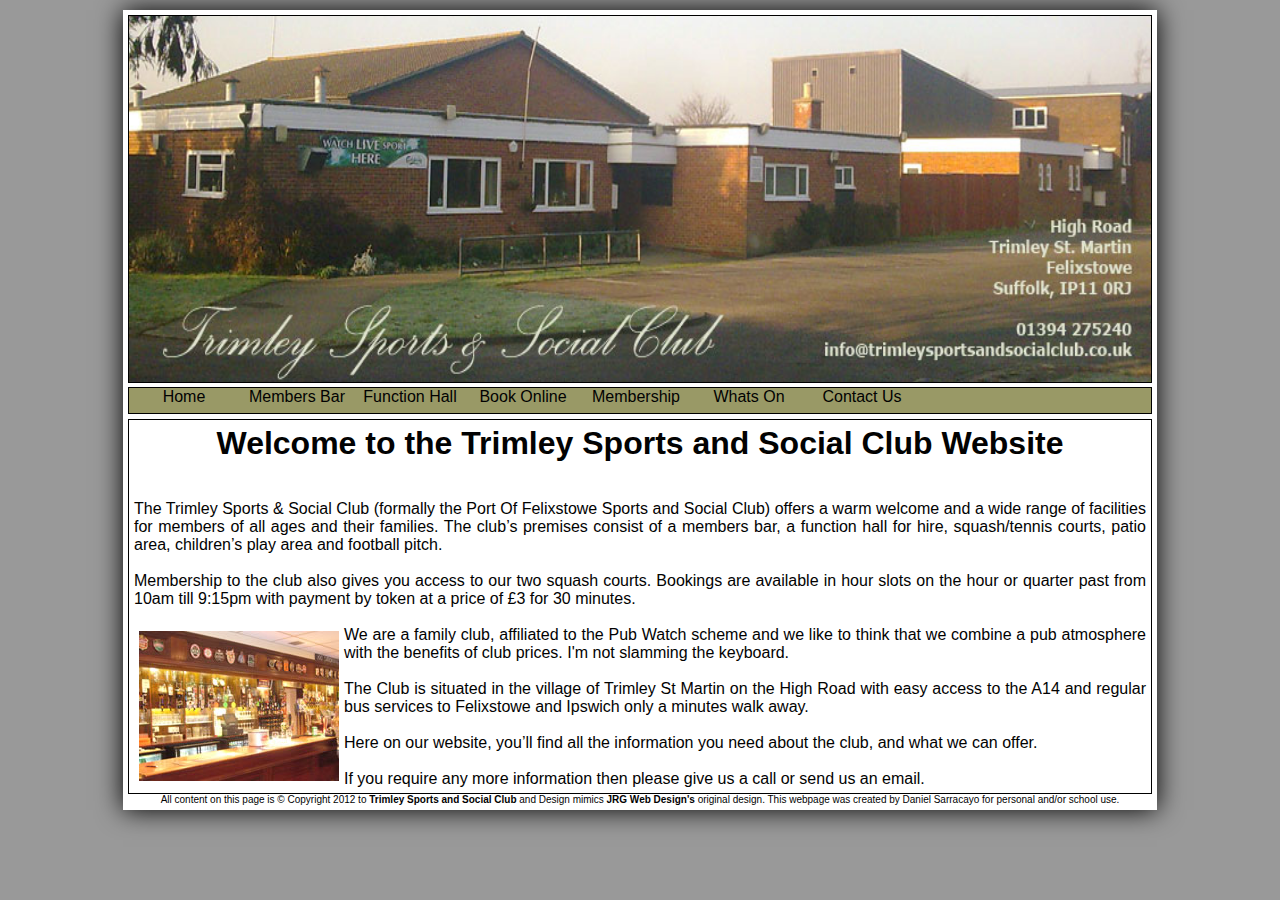
<file: index.html>
<!DOCTYPE html>
<html>
<head>
	<meta charset="UTF-8" />
  <link rel="stylesheet" type="text/css" href="server/css/global.css" />
  <link rel="stylesheet" type="text/css" href="server/css/nav.css" />
  <title>TS&#38;SC | Home</title>
</head>
<body>
	<div id="innerPage">
		<div id="logoHolder">
		  <img id="logoBanner" src="server/images/mainBanner.jpg" alt="Main Banner Image"></img>
		</div>
		<div id="navBarOne">
		  <div id="navBarOneWrapper">
			<ul class="nav">
			  <li class="nav">
				<a class="nav" href="#">Home</a>
			  </li>
			  <li class="nav">
				<a class="nav" href="membersbar/">Members Bar</a>
			  </li>
			  <li class="nav">
				<a class="nav" href="functions/">Function Hall</a>
			  </li>
			  <li class="nav">
				<a class="nav" href="booking/">Book Online</a>
			  </li>
			  <li class="nav">
				<a class="nav" href="membership/">Membership</a>
			  </li>
			  <li class="nav">
				<a class="nav" href="whatson/">Whats On</a>
			  </li>
			  <li class="nav">
				<a class="nav" href="contact/">Contact Us</a>
			  </li>
			</ul>
		  </div>
		</div>
		<div id="contentContainer1" class="contentContainer">
		  <h1 id="contentTitle" class="contentTitle">Welcome to the Trimley Sports and Social Club Website</h1>
		  <br />
		  <p id="contentText" class="contentText">
			The Trimley Sports &#38; Social Club (formally the Port Of Felixstowe Sports and Social Club) offers a warm welcome and a wide range of facilities for members of all ages and their families. The club’s premises consist of a members bar, a function hall for hire, squash/tennis courts, patio area, children’s play area and football pitch.
			<br /><br />
			Membership to the club also gives you access to our two squash courts. Bookings are available in hour slots on the hour or quarter past from 10am till 9:15pm with payment by token at a price of £3 for 30 minutes.
			<br /><br />
			<img id="barImage" src="server/images/barImage.jpg" alt="Main Bar"></img>We are a family club, affiliated to the Pub Watch scheme and we like to think that we combine a pub atmosphere with the benefits of club prices. I'm not slamming the keyboard.
			<br /><br />
			The Club is situated in the village of Trimley St Martin on the High Road with easy access to the A14 and regular bus services to Felixstowe and Ipswich only a minutes walk away.
			<br /><br />
			Here on our website, you’ll find all the information you need about the club, and what we can offer.
			<br /><br />
			If you require any more information then please give us a call or send us an email.
		  </p>
		</div>
		<div id="footerBar">
		  <p id="tinyText" class="tinyText">
			All content on this page is &#169; Copyright 2012 to <a class="cont" href="http://www.trimleysportsandsocialclub.co.uk/">Trimley Sports and Social Club</a> and Design mimics <a class="cont" href="http://www.jrgwebdesign.co.uk/">JRG Web Design's</a> original design. This webpage was created by Daniel Sarracayo for personal and/or school use.
		  </p>
		</div>
	</div>
</body>
</html>
</file>
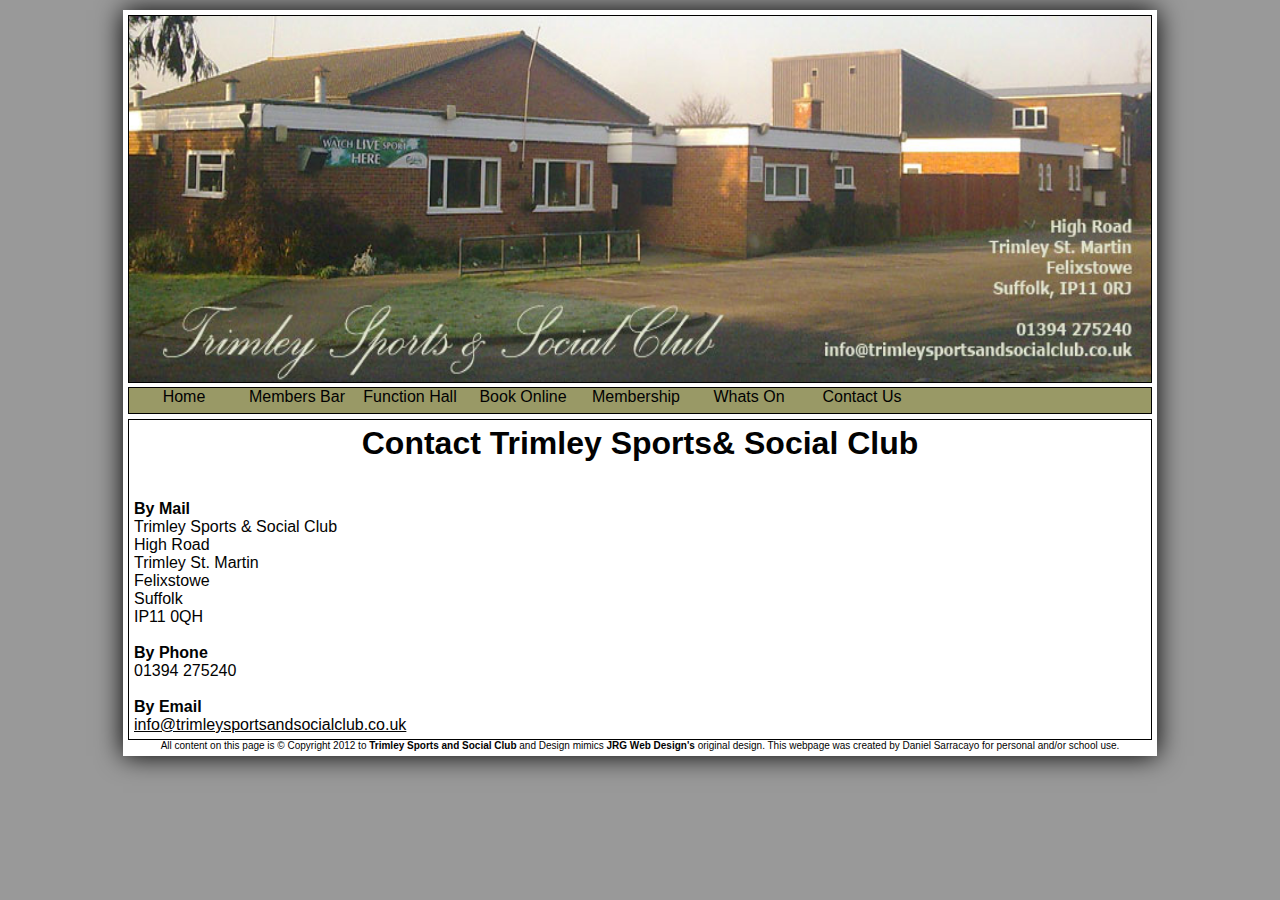
<file: contact/index.html>
<!DOCTYPE html>
<html>
<head>
	<meta charset="UTF-8" />
  <link rel="stylesheet" type="text/css" href="../server/css/global.css" />
  <link rel="stylesheet" type="text/css" href="../server/css/nav.css" />
  <title>TS&#38;SC | Contact Us</title>
</head>
<body>
	<div id="innerPage">
    <div id="logoHolder">
      <img id="logoBanner" src="../server/images/mainBanner.jpg" alt="Main Banner Image"></img>
    </div>
    <div id="navBarOne">
      <div id="navBarOneWrapper">
        <ul class="nav">
          <li class="nav">
            <a class="nav" href="../">Home</a>
          </li>
          <li class="nav">
            <a class="nav" href="../membersbar/">Members Bar</a>
          </li>
          <li class="nav">
            <a class="nav" href="../functions/">Function Hall</a>
          </li>
          <li class="nav">
            <a class="nav" href="../booking/">Book Online</a>
          </li>
          <li class="nav">
            <a class="nav" href="../membership/">Membership</a>
          </li>
          <li class="nav">
            <a class="nav" href="../whatson/">Whats On</a>
          </li>
          <li class="nav">
            <a class="nav" href="#">Contact Us</a>
          </li>
        </ul>
      </div>
    </div>
    <div id="contentContainer1" class="contentContainer">
      <h1 id="contentTitle" class="contentTitle">Contact Trimley Sports&#38; Social Club</h1>
      <br />
      <p id="contentText" class="contentText">
        <b>By Mail</b><br />
        Trimley Sports &#38; Social Club<br />
        High Road<br />
        Trimley St. Martin<br />
        Felixstowe<br />
        Suffolk<br />
        IP11 0QH<br />
        <br />
        <b>By Phone</b><br />
        01394 275240<br />
        <br />
        <b>By Email</b><br />
        <a href="mailto:info@trimleysportsandsocialclub.co.uk">info@trimleysportsandsocialclub.co.uk</a><br />
      </p>
    </div>
    <div id="footerBar">
      <p id="tinyText" class="tinyText">
        All content on this page is &#169; Copyright 2012 to <a class="cont" href="http://www.trimleysportsandsocialclub.co.uk/">Trimley Sports and Social Club</a> and Design mimics <a class="cont" href="http://www.jrgwebdesign.co.uk/">JRG Web Design's</a> original design. This webpage was created by Daniel Sarracayo for personal and/or school use.
      </p>
    </div>
	</div>
</body>
</html>
</file>
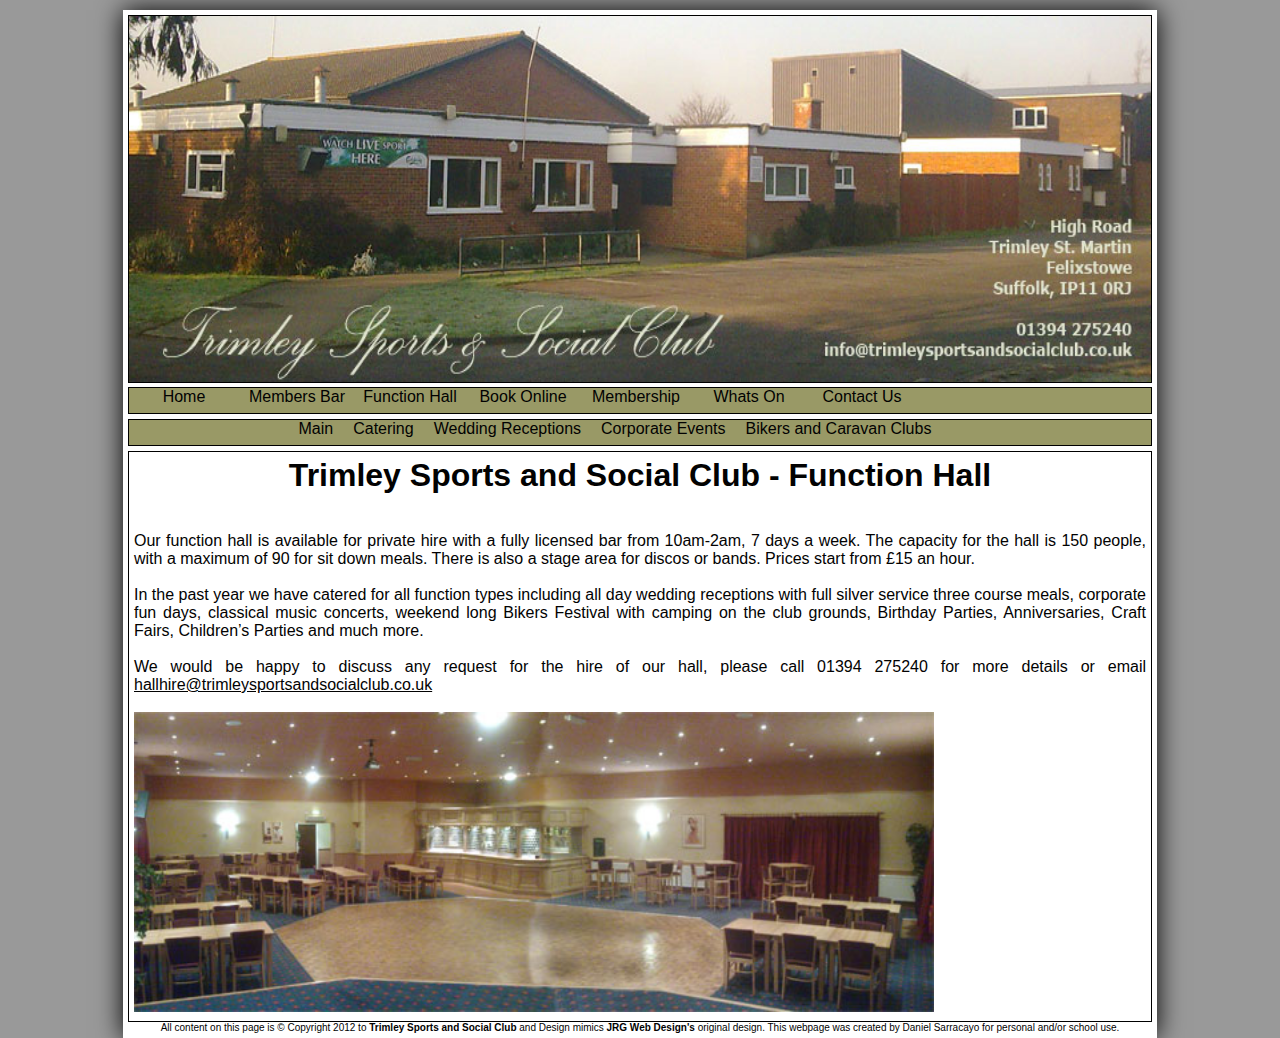
<file: functions/index.html>
﻿<!DOCTYPE html>
<html>
<head>
	<meta charset="UTF-8" />
  <link rel="stylesheet" type="text/css" href="../server/css/global.css" />
  <link rel="stylesheet" type="text/css" href="../server/css/nav.css" />
  <title>TS&#38;SC | Function Hall</title>
</head>
<body>
	<div id="innerPage">
    <div id="logoHolder">
      <img id="logoBanner" src="../server/images/mainBanner.jpg" alt="Main Banner Image"></img>
    </div>
    <div id="navBarOne">
      <div id="navBarOneWrapper">
        <ul class="nav">
          <li class="nav">
            <a class="nav" href="../">Home</a>
          </li>
          <li class="nav">
            <a class="nav" href="../membersbar/">Members Bar</a>
          </li>
          <li class="nav">
            <a class="nav" href="index.html">Function Hall</a>
          </li>
          <li class="nav">
            <a class="nav" href="../booking/">Book Online</a>
          </li>
          <li class="nav">
            <a class="nav" href="../membership/">Membership</a>
          </li>
          <li class="nav">
            <a class="nav" href="../whatson/">Whats On</a>
          </li>
          <li class="nav">
            <a class="nav" href="../contact/">Contact Us</a>
          </li>
        </ul>
      </div>
    </div>
    <div id="navBarTwo">
      <div id="navBarTwoWrapper">
        <ul class="navTwo">
          <li class="navTwo">
            <a class="navTwo" href="index.html">Main</a>
          </li>
          <li class="navTwo">
            <a class="navTwo" href="catering.html">Catering</a>
          </li>
          <li class="navTwo">
            <a class="navTwo" href="wedding.html">Wedding Receptions</a>
          </li>
          <li class="navTwo">
            <a class="navTwo" href="corporate.html">Corporate Events</a>
          </li>
          <li class="navTwo">
            <a class="navTwo" href="clubs.html">Bikers and Caravan Clubs</a>
          </li>
        </ul>
      </div>
    </div>
    <div id="contentContainer1" class="contentContainer">
      <h1 id="contentTitle" class="contentTitle">Trimley Sports and Social Club - Function Hall</h1>
      <br />
      <p id="contentText" class="contentText">
        Our function hall is available for private hire with a fully licensed bar from 10am-2am, 7 days a week. The capacity for the hall is 150 people, with a maximum of 90 for sit down meals. There is also a stage area for discos or bands. Prices start from £15 an hour.<br />
        <br />
        In the past year we have catered for all function types including all day wedding receptions with full silver service three course meals, corporate fun days, classical music concerts, weekend long Bikers Festival with camping on the club grounds, Birthday Parties, Anniversaries, Craft Fairs, Children’s Parties and much more.<br />
        <br />
        We would be happy to discuss any request for the hire of our hall, please call 01394 275240 for more details or email <a href="mailto:hallhire@trimleysportsandsocialclub.co.uk">hallhire@trimleysportsandsocialclub.co.uk</a><br /><br />
        <img id="panoFuncHall" src="../server/images/functionHallPanoramma.jpg" alt="Function Hall Panorama"></img>
      </p>
    </div>
    <div id="footerBar">
      <p id="tinyText" class="tinyText">
        All content on this page is &#169; Copyright 2012 to <a class="cont" href="http://www.trimleysportsandsocialclub.co.uk/">Trimley Sports and Social Club</a> and Design mimics <a class="cont" href="http://www.jrgwebdesign.co.uk/">JRG Web Design's</a> original design. This webpage was created by Daniel Sarracayo for personal and/or school use.
      </p>
    </div>
	</div>
</body>
</html>
</file>
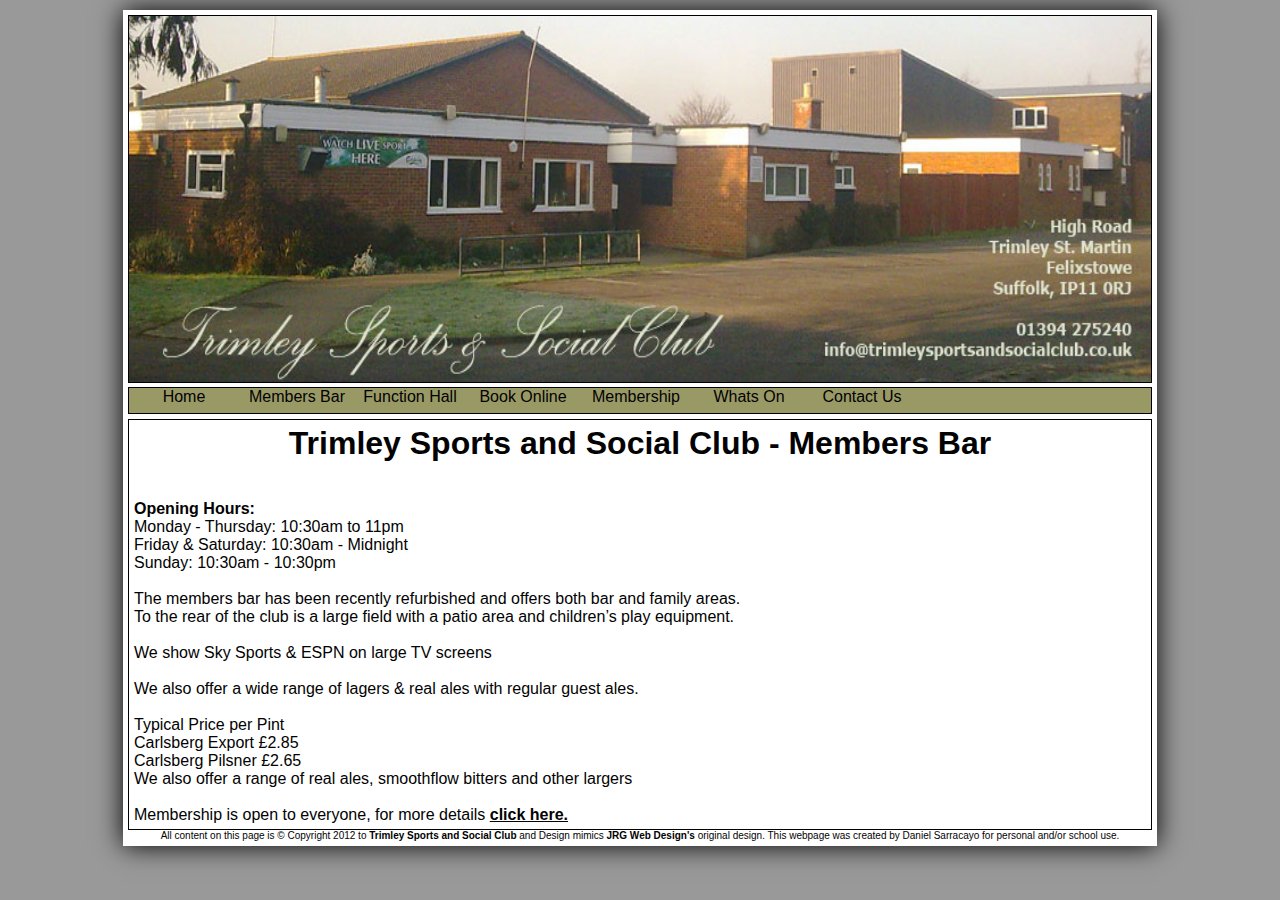
<file: membersbar/index.html>
﻿<!DOCTYPE html>
<html>
<head>
	<meta charset="UTF-8" />
  <link rel="stylesheet" type="text/css" href="../server/css/global.css" />
  <link rel="stylesheet" type="text/css" href="../server/css/nav.css" />
  <title>TS&#38;SC | Member's Bar</title>
</head>
<body>
	<div id="innerPage">
    <div id="logoHolder">
      <img id="logoBanner" src="../server/images/mainBanner.jpg" alt="Main Banner Image"></img>
    </div>
    <div id="navBarOne">
      <div id="navBarOneWrapper">
        <ul class="nav">
          <li class="nav">
            <a class="nav" href="../">Home</a>
          </li>
          <li class="nav">
            <a class="nav" href="#">Members Bar</a>
          </li>
          <li class="nav">
            <a class="nav" href="../functions/">Function Hall</a>
          </li>
          <li class="nav">
            <a class="nav" href="../booking/">Book Online</a>
          </li>
          <li class="nav">
            <a class="nav" href="../membership/">Membership</a>
          </li>
          <li class="nav">
            <a class="nav" href="../whatson/">Whats On</a>
          </li>
          <li class="nav">
            <a class="nav" href="../contact/">Contact Us</a>
          </li>
        </ul>
      </div>
    </div>
    <div id="contentContainer1" class="contentContainer">
     <h1 id="contentTitle" class="contentTitle">Trimley Sports and Social Club - Members Bar</h1>
     <br />
      <p id="contentText" class="contentText">
        <b>Opening Hours:</b><br />
        Monday - Thursday: 10:30am to 11pm<br />
        Friday &#38; Saturday: 10:30am - Midnight<br />
        Sunday: 10:30am - 10:30pm<br />
        <br />
        The members bar has been recently refurbished and offers both bar and family areas.<br />
        To the rear of the club is a large field with a patio area and children’s play equipment.<br />
        <br />
        We show Sky Sports &#38; ESPN on large TV screens<br />
        <br />
        We also offer a wide range of lagers &#38; real ales with regular guest ales.<br />
        <br />
        Typical Price per Pint<br />
        Carlsberg Export £2.85<br />
        Carlsberg Pilsner £2.65<br />
        We also offer a range of real ales, smoothflow bitters and other largers<br />
        <br />
        Membership is open to everyone, for more details <a href="membership.htm"><b>click here.</b></a>
      </p>
    </div>
    <div id="footerBar">
      <p id="tinyText" class="tinyText">
        All content on this page is &#169; Copyright 2012 to <a class="cont" href="http://www.trimleysportsandsocialclub.co.uk/">Trimley Sports and Social Club</a> and Design mimics <a class="cont" href="http://www.jrgwebdesign.co.uk/">JRG Web Design's</a> original design. This webpage was created by Daniel Sarracayo for personal and/or school use.
      </p>
    </div>
	</div>
</body>
</html>
</file>
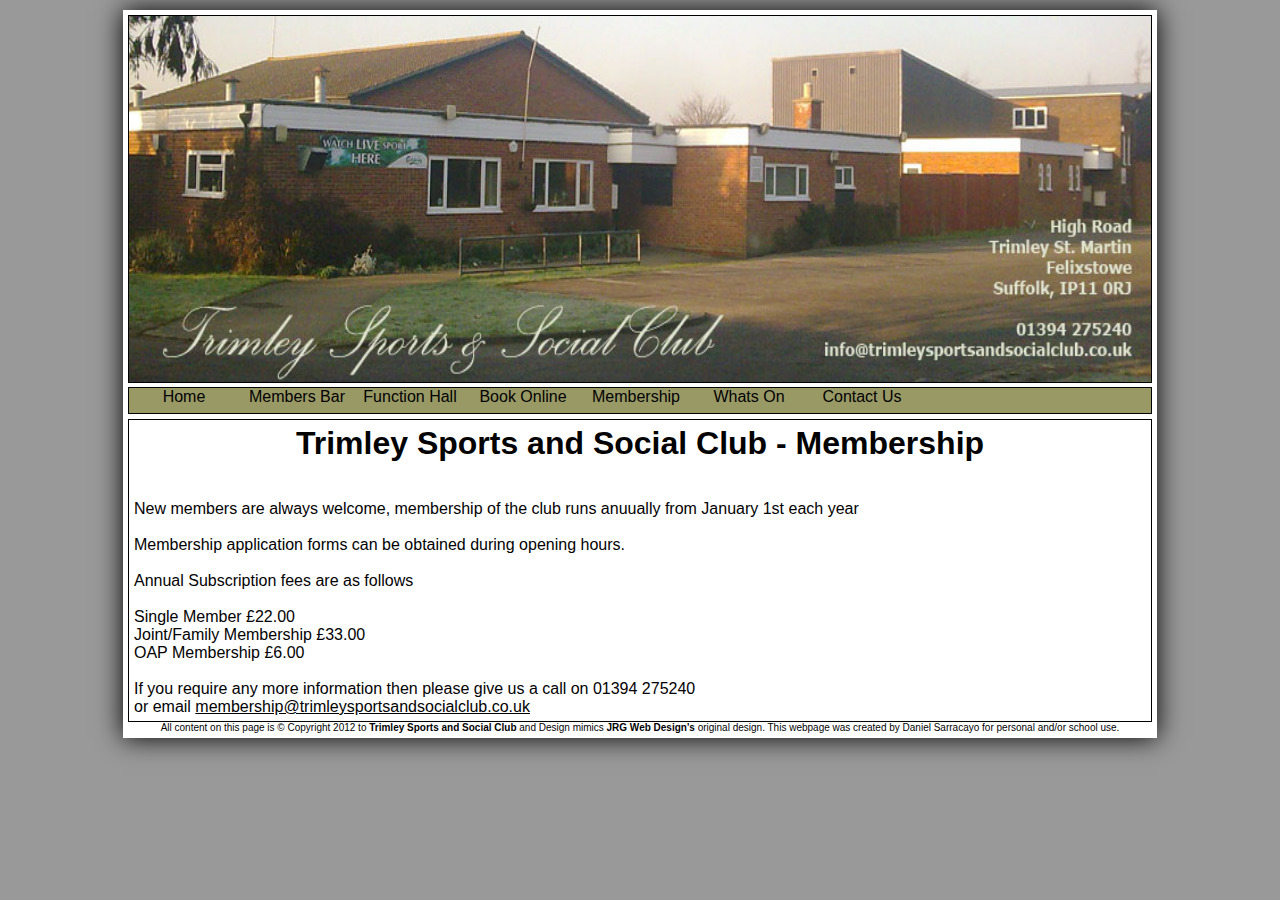
<file: membership/index.html>
<!DOCTYPE html>
<html>
<head>
	<meta charset="UTF-8" />
  <link rel="stylesheet" type="text/css" href="../server/css/global.css" />
  <link rel="stylesheet" type="text/css" href="../server/css/nav.css" />
  <title>TS&#38;SC | Membership</title>
</head>
<body>
	<div id="innerPage">
    <div id="logoHolder">
      <img id="logoBanner" src="../server/images/mainBanner.jpg" alt="Main Banner Image"></img>
    </div>
    <div id="navBarOne">
      <div id="navBarOneWrapper">
        <ul class="nav">
          <li class="nav">
            <a class="nav" href="../">Home</a>
          </li>
          <li class="nav">
            <a class="nav" href="../membersbar/">Members Bar</a>
          </li>
          <li class="nav">
            <a class="nav" href="../functions/">Function Hall</a>
          </li>
          <li class="nav">
            <a class="nav" href="../booking/">Book Online</a>
          </li>
          <li class="nav">
            <a class="nav" href="#">Membership</a>
          </li>
          <li class="nav">
            <a class="nav" href="../whatson/">Whats On</a>
          </li>
          <li class="nav">
            <a class="nav" href="../contact/">Contact Us</a>
          </li>
        </ul>
      </div>
    </div>
    <div id="contentContainer1" class="contentContainer">
      <h1 id="contentTitle" class="contentTitle">Trimley Sports and Social Club - Membership</h1>
      <br />
      <p id="contentText" class="contentText">
        New members are always welcome, membership of the club runs anuually from January 1st each year<br />
        <br />
        Membership application forms can be obtained during opening hours.<br />
        <br />
        Annual Subscription fees are as follows<br />
        <br />
        Single Member £22.00<br />
        Joint/Family Membership £33.00<br />
        OAP Membership £6.00<br />
        <br />
        If you require any more information then please give us a call on 01394 275240<br />
        or email <a href="mailto:membership@trimleysportsandsocialclub.co.uk ">membership@trimleysportsandsocialclub.co.uk</a>
      </p>
    </div>
    <div id="footerBar">
      <p id="tinyText" class="tinyText">
        All content on this page is &#169; Copyright 2012 to <a class="cont" href="http://www.trimleysportsandsocialclub.co.uk/">Trimley Sports and Social Club</a> and Design mimics <a class="cont" href="http://www.jrgwebdesign.co.uk/">JRG Web Design's</a> original design. This webpage was created by Daniel Sarracayo for personal and/or school use.
      </p>
    </div>
	</div>
</body>
</html>
</file>
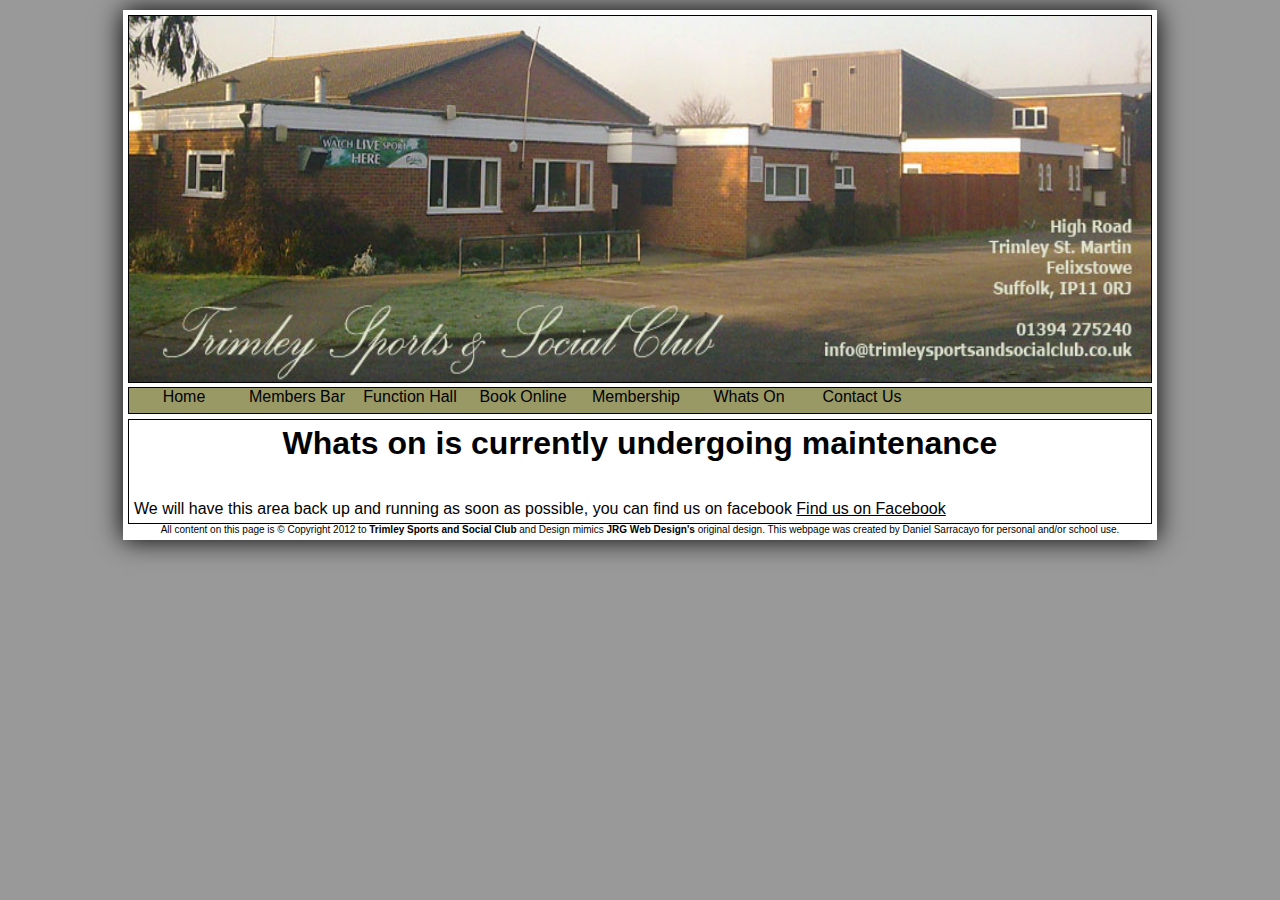
<file: whatson/index.html>
<!DOCTYPE html>
<html>
<head>
	<meta charset="UTF-8" />
  <link rel="stylesheet" type="text/css" href="../server/css/global.css" />
  <link rel="stylesheet" type="text/css" href="../server/css/nav.css" />
  <title>TS&#38;SC | Whats On</title>
</head>
<body>
	<div id="innerPage">
    <div id="logoHolder">
      <img id="logoBanner" src="../server/images/mainBanner.jpg" alt="Main Banner Image"></img>
    </div>
    <div id="navBarOne">
      <div id="navBarOneWrapper">
        <ul class="nav">
          <li class="nav">
            <a class="nav" href="../">Home</a>
          </li>
          <li class="nav">
            <a class="nav" href="../membersbar/">Members Bar</a>
          </li>
          <li class="nav">
            <a class="nav" href="../functions/">Function Hall</a>
          </li>
          <li class="nav">
            <a class="nav" href="../booking/">Book Online</a>
          </li>
          <li class="nav">
            <a class="nav" href="../membership/">Membership</a>
          </li>
          <li class="nav">
            <a class="nav" href="#">Whats On</a>
          </li>
          <li class="nav">
            <a class="nav" href="../contact/">Contact Us</a>
          </li>
        </ul>
      </div>
    </div>
    <div id="contentContainer1" class="contentContainer">
    <h1 id="contentTitle" class="contentTitle">Whats on is currently undergoing maintenance</h1>
      <br />
      <p id="contentText" class="contentText">
        We will have this area back up and running as soon as possible, you can find us on facebook <a href="http://www.facebook.com/pages/Trimley-Sports-Social-Club/47891163173">Find us on Facebook</a><br />
      </p>
    </div>
    <div id="footerBar">
      <p id="tinyText" class="tinyText">
        All content on this page is &#169; Copyright 2012 to <a class="cont" href="http://www.trimleysportsandsocialclub.co.uk/">Trimley Sports and Social Club</a> and Design mimics <a class="cont" href="http://www.jrgwebdesign.co.uk/">JRG Web Design's</a> original design. This webpage was created by Daniel Sarracayo for personal and/or school use.
      </p>
    </div>
	</div>
</body>
</html>
</file>
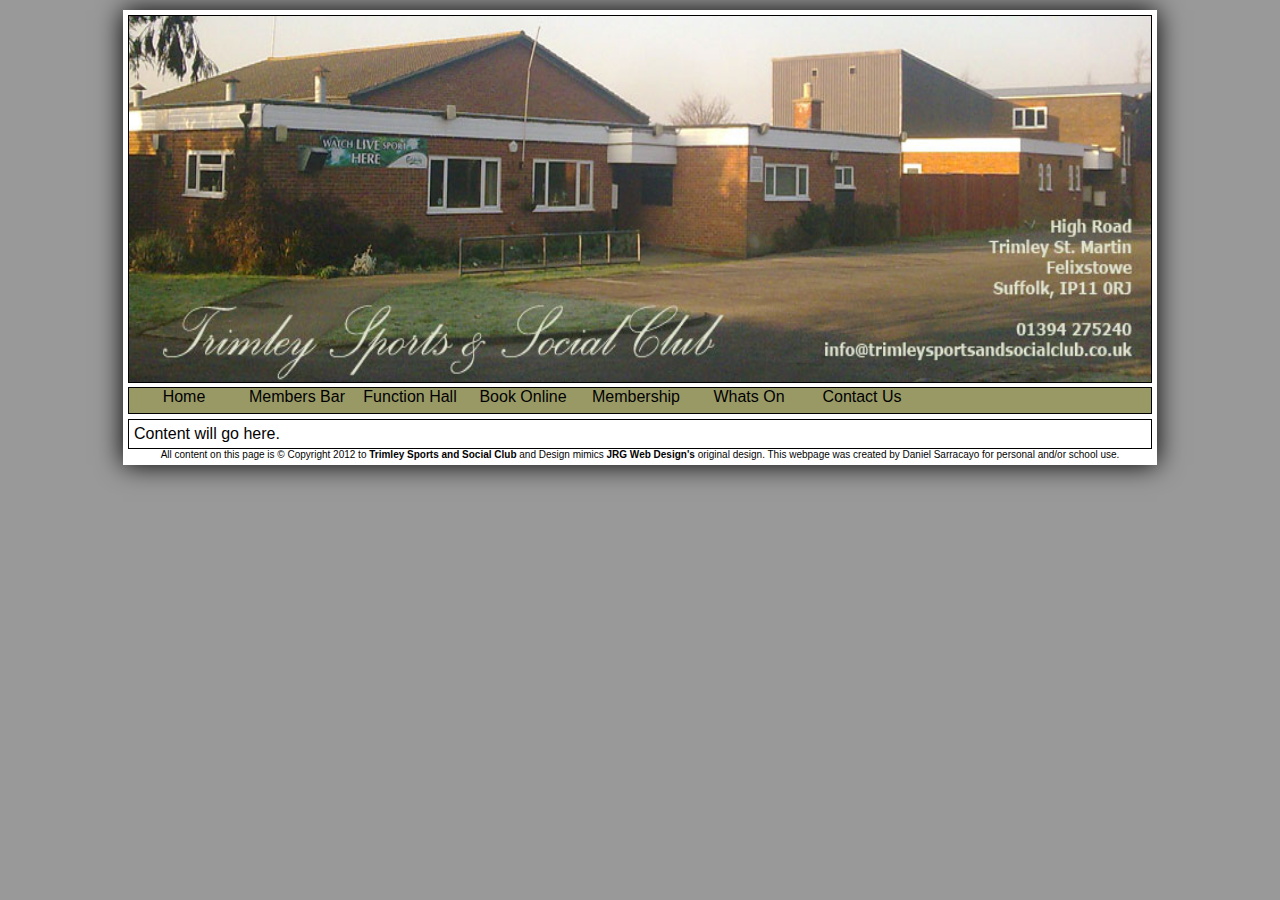
<file: template.html>
<!DOCTYPE html>
<html>
<head>
	<meta charset="UTF-8" />
  <link rel="stylesheet" type="text/css" href="server/css/global.css" />
  <link rel="stylesheet" type="text/css" href="server/css/nav.css" />
  <link rel="stylesheet" type="text/css" href="server/css/booking.css" />
  <link rel="stylesheet" type="text/css" href="server/css/login.css" />
  <title>TS&#38;SC | Template</title>
</head>
<body>
	<div id="innerPage">
		<div id="logoHolder">
		  <img id="logoBanner" src="server/images/mainBanner.jpg" alt="Main Banner Image"></img>
		</div>
		<div id="navBarOne">
		  <div id="navBarOneWrapper">
			<ul class="nav">
			  <li class="nav">
				<a class="nav" href="home">Home</a>
			  </li>
			  <li class="nav">
				<a class="nav" href="members bar">Members Bar</a>
			  </li>
			  <li class="nav">
				<a class="nav" href="function hall">Function Hall</a>
			  </li>
			  <li class="nav">
				<a class="nav" href="book online">Book Online</a>
			  </li>
			  <li class="nav">
				<a class="nav" href="membership">Membership</a>
			  </li>
			  <li class="nav">
				<a class="nav" href="whats on">Whats On</a>
			  </li>
			  <li class="nav">
				<a class="nav" href="contact us">Contact Us</a>
			  </li>
			</ul>
		  </div>
		</div>
		<div id="contentContainer1" class="contentContainer">
		  <!-- CONTENT WILL GO HERE -->
			<p>
			Content will go here.
			</p>
		</div>
		<div id="footerBar">
		  <p id="tinyText" class="tinyText">
			All content on this page is &#169; Copyright 2012 to <a class="cont" href="http://www.trimleysportsandsocialclub.co.uk/">Trimley Sports and Social Club</a>
			and Design mimics <a class="cont" href="http://www.jrgwebdesign.co.uk/">JRG Web Design's</a> original design. This webpage was created by Daniel Sarracayo 
			for personal and/or school use.
		  </p>
		</div>
	</div>
</body>
</html>
</file>
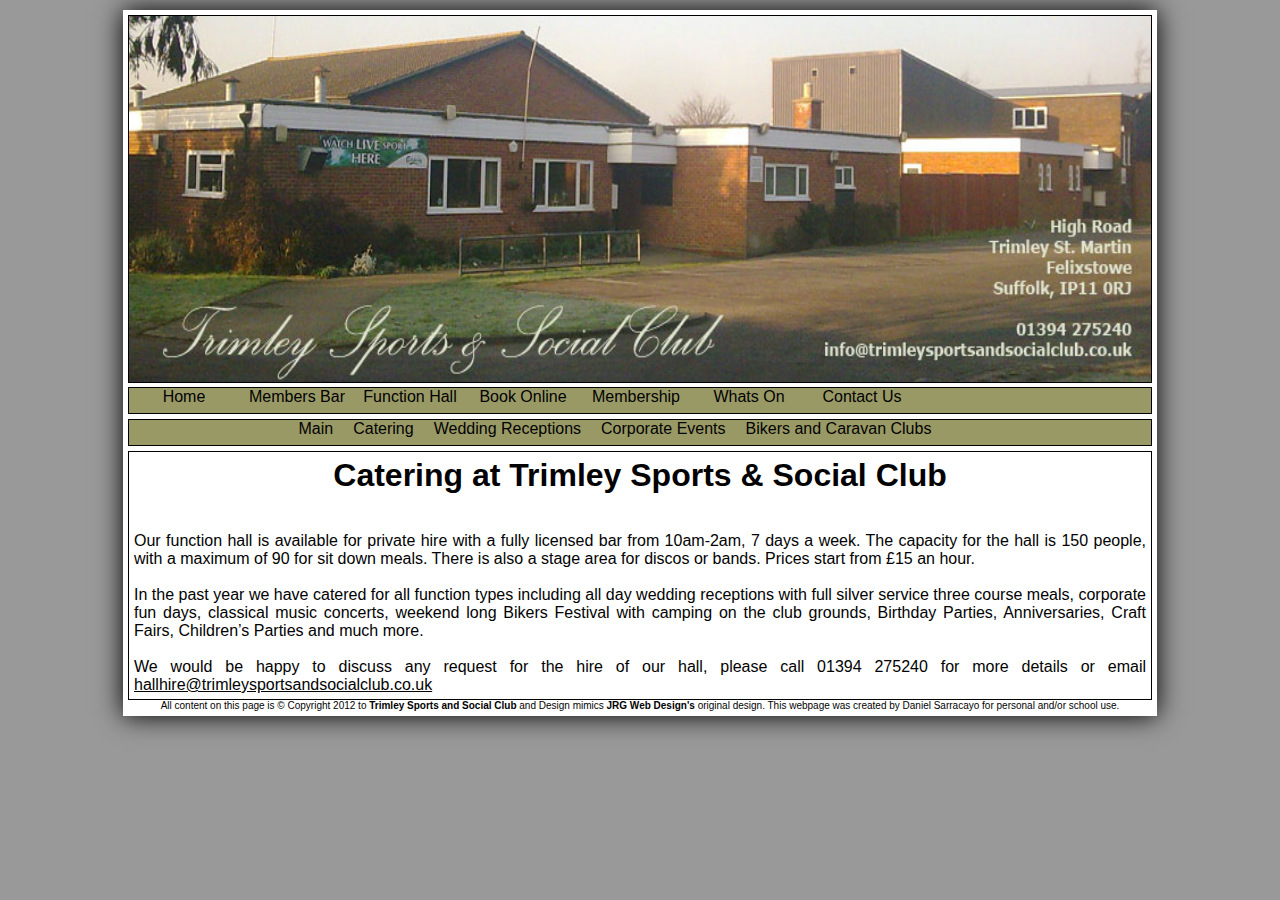
<file: functions/catering.html>
﻿<!DOCTYPE html>
<html>
<head>
	<meta charset="UTF-8" />
  <link rel="stylesheet" type="text/css" href="../server/css/global.css" />
  <link rel="stylesheet" type="text/css" href="../server/css/nav.css" />
  <title>TS&#38;SC | Catering</title>
</head>
<body>
	<div id="innerPage">
    <div id="logoHolder">
      <img id="logoBanner" src="../server/images/mainBanner.jpg" alt="Main Banner Image"></img>
    </div>
    <div id="navBarOne">
      <div id="navBarOneWrapper">
        <ul class="nav">
          <li class="nav">
            <a class="nav" href="../">Home</a>
          </li>
          <li class="nav">
            <a class="nav" href="../membersbar/">Members Bar</a>
          </li>
          <li class="nav">
            <a class="nav" href="index.html">Function Hall</a>
          </li>
          <li class="nav">
            <a class="nav" href="../booking/">Book Online</a>
          </li>
          <li class="nav">
            <a class="nav" href="../membership/">Membership</a>
          </li>
          <li class="nav">
            <a class="nav" href="../whatson/">Whats On</a>
          </li>
          <li class="nav">
            <a class="nav" href="../contact/">Contact Us</a>
          </li>
        </ul>
      </div>
    </div>
    <div id="navBarTwo">
      <div id="navBarTwoWrapper">
        <ul class="navTwo">
          <li class="navTwo">
            <a class="navTwo" href="index.html">Main</a>
          </li>
          <li class="navTwo">
            <a class="navTwo" href="catering.html">Catering</a>
          </li>
          <li class="navTwo">
            <a class="navTwo" href="wedding.html">Wedding Receptions</a>
          </li>
          <li class="navTwo">
            <a class="navTwo" href="corporate.html">Corporate Events</a>
          </li>
          <li class="navTwo">
            <a class="navTwo" href="clubs.html">Bikers and Caravan Clubs</a>
          </li>
        </ul>
      </div>
    </div>
    <div id="contentContainer1" class="contentContainer">
      <h1 id="contentTitle" class="contentTitle">Catering at Trimley Sports &#38; Social Club</h1>
      <br />
      <p id="contentText" class="contentText">
        Our function hall is available for private hire with a fully licensed bar from 10am-2am, 7 days a week. The capacity for the hall is 150 people, with a maximum of 90 for sit down meals. There is also a stage area for discos or bands. Prices start from £15 an hour.<br />
        <br />
        In the past year we have catered for all function types including all day wedding receptions with full silver service three course meals, corporate fun days, classical music concerts, weekend long Bikers Festival with camping on the club grounds, Birthday Parties, Anniversaries, Craft Fairs, Children’s Parties and much more.<br />
        <br />
        We would be happy to discuss any request for the hire of our hall, please call 01394 275240 for more details or email <a href="mailto:hallhire@trimleysportsandsocialclub.co.uk">hallhire@trimleysportsandsocialclub.co.uk</a><br />
      </p>
    </div>
    <div id="footerBar">
      <p id="tinyText" class="tinyText">
        All content on this page is &#169; Copyright 2012 to <a class="cont" href="http://www.trimleysportsandsocialclub.co.uk/">Trimley Sports and Social Club</a> and Design mimics <a class="cont" href="http://www.jrgwebdesign.co.uk/">JRG Web Design's</a> original design. This webpage was created by Daniel Sarracayo for personal and/or school use.
      </p>
    </div>
	</div>
	<scipt src="Javascripts\js.js" />
</body>
</html>
</file>
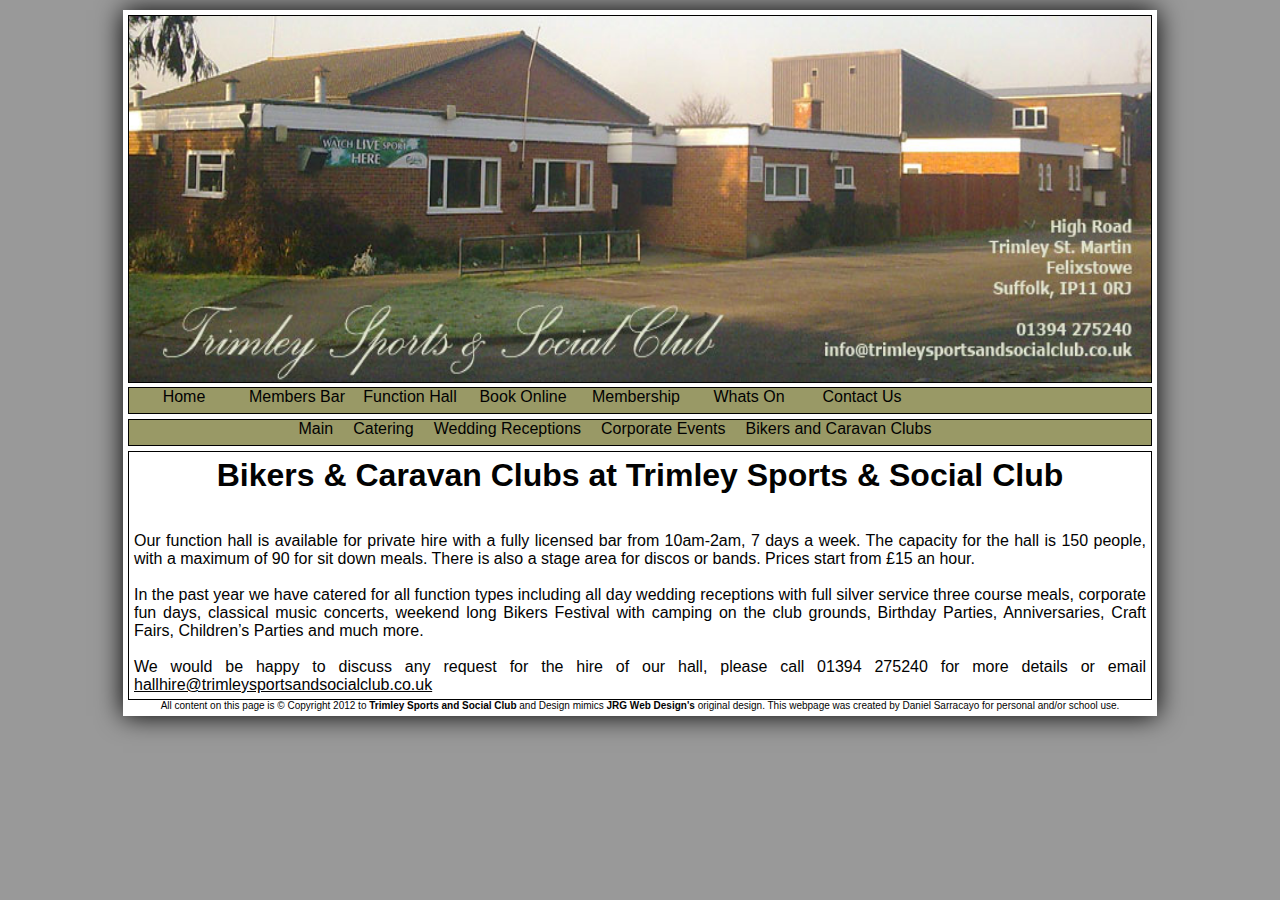
<file: functions/clubs.html>
﻿<!DOCTYPE html>
<html>
<head>
	<meta charset="UTF-8" />
  <link rel="stylesheet" type="text/css" href="../server/css/global.css" />
  <link rel="stylesheet" type="text/css" href="../server/css/nav.css" />
  <title>TS&#38;SC | Bikers and Caravan Clubs</title>
</head>
<body>
	<div id="innerPage">
    <div id="logoHolder">
      <img id="logoBanner" src="../server/images/mainBanner.jpg" alt="Main Banner Image"></img>
    </div>
    <div id="navBarOne">
      <div id="navBarOneWrapper">
        <ul class="nav">
          <li class="nav">
            <a class="nav" href="../">Home</a>
          </li>
          <li class="nav">
            <a class="nav" href="../membersbar/">Members Bar</a>
          </li>
          <li class="nav">
            <a class="nav" href="index.html">Function Hall</a>
          </li>
          <li class="nav">
            <a class="nav" href="../booking/">Book Online</a>
          </li>
          <li class="nav">
            <a class="nav" href="../membership/">Membership</a>
          </li>
          <li class="nav">
            <a class="nav" href="../whatson/">Whats On</a>
          </li>
          <li class="nav">
            <a class="nav" href="../contact/">Contact Us</a>
          </li>
        </ul>
      </div>
    </div>
    <div id="navBarTwo">
      <div id="navBarTwoWrapper">
        <ul class="navTwo">
          <li class="navTwo">
            <a class="navTwo" href="index.html">Main</a>
          </li>
          <li class="navTwo">
            <a class="navTwo" href="catering.html">Catering</a>
          </li>
          <li class="navTwo">
            <a class="navTwo" href="wedding.html">Wedding Receptions</a>
          </li>
          <li class="navTwo">
            <a class="navTwo" href="corporate.html">Corporate Events</a>
          </li>
          <li class="navTwo">
            <a class="navTwo" href="clubs.html">Bikers and Caravan Clubs</a>
          </li>
        </ul>
      </div>
    </div>
    <div id="contentContainer1" class="contentContainer">
      <h1 id="contentTitle" class="contentTitle">Bikers &#38; Caravan Clubs at Trimley Sports &#38; Social Club</h1>
      <br />
      <p id="contentText" class="contentText">
        Our function hall is available for private hire with a fully licensed bar from 10am-2am, 7 days a week. The capacity for the hall is 150 people, with a maximum of 90 for sit down meals. There is also a stage area for discos or bands. Prices start from £15 an hour.<br />
        <br />
        In the past year we have catered for all function types including all day wedding receptions with full silver service three course meals, corporate fun days, classical music concerts, weekend long Bikers Festival with camping on the club grounds, Birthday Parties, Anniversaries, Craft Fairs, Children’s Parties and much more.<br />
        <br />
        We would be happy to discuss any request for the hire of our hall, please call 01394 275240 for more details or email <a href="mailto:hallhire@trimleysportsandsocialclub.co.uk">hallhire@trimleysportsandsocialclub.co.uk</a><br />
      </p>
    </div>
    <div id="footerBar">
      <p id="tinyText" class="tinyText">
        All content on this page is &#169; Copyright 2012 to <a class="cont" href="http://www.trimleysportsandsocialclub.co.uk/">Trimley Sports and Social Club</a> and Design mimics <a class="cont" href="http://www.jrgwebdesign.co.uk/">JRG Web Design's</a> original design. This webpage was created by Daniel Sarracayo for personal and/or school use.
      </p>
    </div>
	</div>
	<scipt src="javascripts\js.js" />
</body>
</html>
</file>
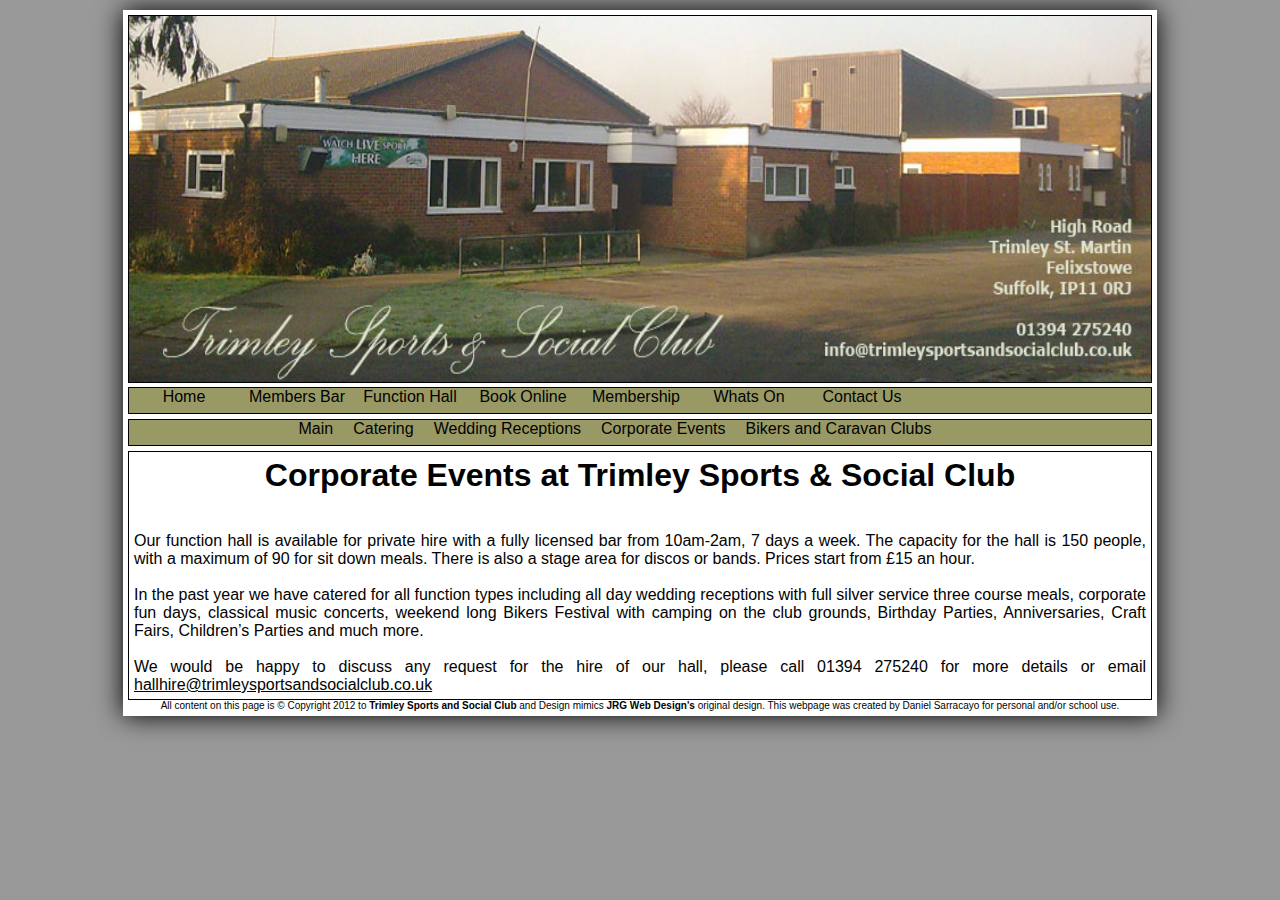
<file: functions/corporate.html>
﻿<!DOCTYPE html>
<html>
<head>
	<meta charset="UTF-8" />
  <link rel="stylesheet" type="text/css" href="../server/css/global.css" />
  <link rel="stylesheet" type="text/css" href="../server/css/nav.css" />
  <title>TS&#38;SC | Corporate Events</title>
</head>
<body>
	<div id="innerPage">
    <div id="logoHolder">
      <img id="logoBanner" src="../server/images/mainBanner.jpg" alt="Main Banner Image"></img>
    </div>
    <div id="navBarOne">
      <div id="navBarOneWrapper">
        <ul class="nav">
          <li class="nav">
            <a class="nav" href="../">Home</a>
          </li>
          <li class="nav">
            <a class="nav" href="../membersbar/">Members Bar</a>
          </li>
          <li class="nav">
            <a class="nav" href="index.html">Function Hall</a>
          </li>
          <li class="nav">
            <a class="nav" href="../booking/">Book Online</a>
          </li>
          <li class="nav">
            <a class="nav" href="../membership/">Membership</a>
          </li>
          <li class="nav">
            <a class="nav" href="../whatson/">Whats On</a>
          </li>
          <li class="nav">
            <a class="nav" href="../contact/">Contact Us</a>
          </li>
        </ul>
      </div>
    </div>
    <div id="navBarTwo">
      <div id="navBarTwoWrapper">
        <ul class="navTwo">
          <li class="navTwo">
            <a class="navTwo" href="index.html">Main</a>
          </li>
          <li class="navTwo">
            <a class="navTwo" href="catering.html">Catering</a>
          </li>
          <li class="navTwo">
            <a class="navTwo" href="wedding.html">Wedding Receptions</a>
          </li>
          <li class="navTwo">
            <a class="navTwo" href="corporate.html">Corporate Events</a>
          </li>
          <li class="navTwo">
            <a class="navTwo" href="clubs.html">Bikers and Caravan Clubs</a>
          </li>
        </ul>
      </div>
    </div>
    <div id="contentContainer1" class="contentContainer">
      <h1 id="contentTitle" class="contentTitle">Corporate Events at Trimley Sports &#38; Social Club</h1>
      <br />
      <p id="contentText" class="contentText">
        Our function hall is available for private hire with a fully licensed bar from 10am-2am, 7 days a week. The capacity for the hall is 150 people, with a maximum of 90 for sit down meals. There is also a stage area for discos or bands. Prices start from £15 an hour.<br />
        <br />
        In the past year we have catered for all function types including all day wedding receptions with full silver service three course meals, corporate fun days, classical music concerts, weekend long Bikers Festival with camping on the club grounds, Birthday Parties, Anniversaries, Craft Fairs, Children’s Parties and much more.<br />
        <br />
        We would be happy to discuss any request for the hire of our hall, please call 01394 275240 for more details or email <a href="mailto:hallhire@trimleysportsandsocialclub.co.uk">hallhire@trimleysportsandsocialclub.co.uk</a><br />
      </p>
    </div>
    <div id="footerBar">
      <p id="tinyText" class="tinyText">
        All content on this page is &#169; Copyright 2012 to <a class="cont" href="http://www.trimleysportsandsocialclub.co.uk/">Trimley Sports and Social Club</a> and Design mimics <a class="cont" href="http://www.jrgwebdesign.co.uk/">JRG Web Design's</a> original design. This webpage was created by Daniel Sarracayo for personal and/or school use.
      </p>
    </div>
	</div>
	<scipt src="javascripts\js.js" />
</body>
</html>
</file>
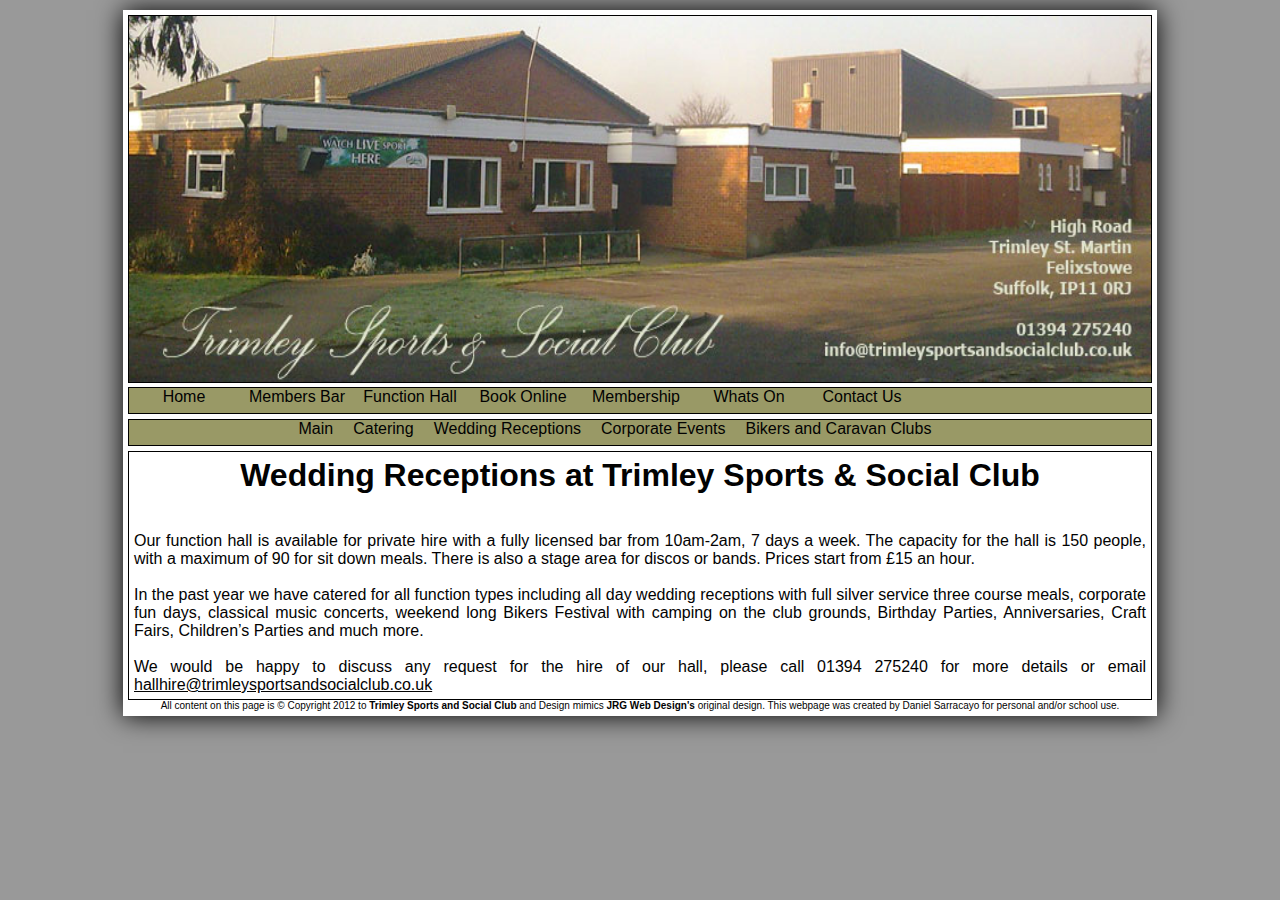
<file: functions/wedding.html>
﻿<!DOCTYPE html>
<html>
<head>
	<meta charset="UTF-8" />
  <link rel="stylesheet" type="text/css" href="../server/css/global.css" />
  <link rel="stylesheet" type="text/css" href="../server/css/nav.css" />
  <title>TS&#38;SC | Wedding Receptions</title>
</head>
<body>
	<div id="innerPage">
    <div id="logoHolder">
      <img id="logoBanner" src="../server/images/mainBanner.jpg" alt="Main Banner Image"></img>
    </div>
    <div id="navBarOne">
      <div id="navBarOneWrapper">
        <ul class="nav">
          <li class="nav">
            <a class="nav" href="../">Home</a>
          </li>
          <li class="nav">
            <a class="nav" href="../membersbar/">Members Bar</a>
          </li>
          <li class="nav">
            <a class="nav" href="index.html">Function Hall</a>
          </li>
          <li class="nav">
            <a class="nav" href="../booking/">Book Online</a>
          </li>
          <li class="nav">
            <a class="nav" href="../membership/">Membership</a>
          </li>
          <li class="nav">
            <a class="nav" href="../whatson/">Whats On</a>
          </li>
          <li class="nav">
            <a class="nav" href="../contact/">Contact Us</a>
          </li>
        </ul>
      </div>
    </div>
    <div id="navBarTwo">
      <div id="navBarTwoWrapper">
        <ul class="navTwo">
          <li class="navTwo">
            <a class="navTwo" href="index.html">Main</a>
          </li>
          <li class="navTwo">
            <a class="navTwo" href="catering.html">Catering</a>
          </li>
          <li class="navTwo">
            <a class="navTwo" href="wedding.html">Wedding Receptions</a>
          </li>
          <li class="navTwo">
            <a class="navTwo" href="corporate.html">Corporate Events</a>
          </li>
          <li class="navTwo">
            <a class="navTwo" href="clubs.html">Bikers and Caravan Clubs</a>
          </li>
        </ul>
      </div>
    </div>
    <div id="contentContainer1" class="contentContainer">
      <h1 id="contentTitle" class="contentTitle">Wedding Receptions at Trimley Sports &#38; Social Club</h1>
      <br />
      <p id="contentText" class="contentText">
        Our function hall is available for private hire with a fully licensed bar from 10am-2am, 7 days a week. The capacity for the hall is 150 people, with a maximum of 90 for sit down meals. There is also a stage area for discos or bands. Prices start from £15 an hour.<br />
        <br />
        In the past year we have catered for all function types including all day wedding receptions with full silver service three course meals, corporate fun days, classical music concerts, weekend long Bikers Festival with camping on the club grounds, Birthday Parties, Anniversaries, Craft Fairs, Children’s Parties and much more.<br />
        <br />
        We would be happy to discuss any request for the hire of our hall, please call 01394 275240 for more details or email <a href="mailto:hallhire@trimleysportsandsocialclub.co.uk">hallhire@trimleysportsandsocialclub.co.uk</a><br />
      </p>
    </div>
    <div id="footerBar">
      <p id="tinyText" class="tinyText">
        All content on this page is &#169; Copyright 2012 to <a class="cont" href="http://www.trimleysportsandsocialclub.co.uk/">Trimley Sports and Social Club</a> and Design mimics <a class="cont" href="http://www.jrgwebdesign.co.uk/">JRG Web Design's</a> original design. This webpage was created by Daniel Sarracayo for personal and/or school use.
      </p>
    </div>
	</div>
	<scipt src="javascripts\js.js" />
</body>
</html>
</file>
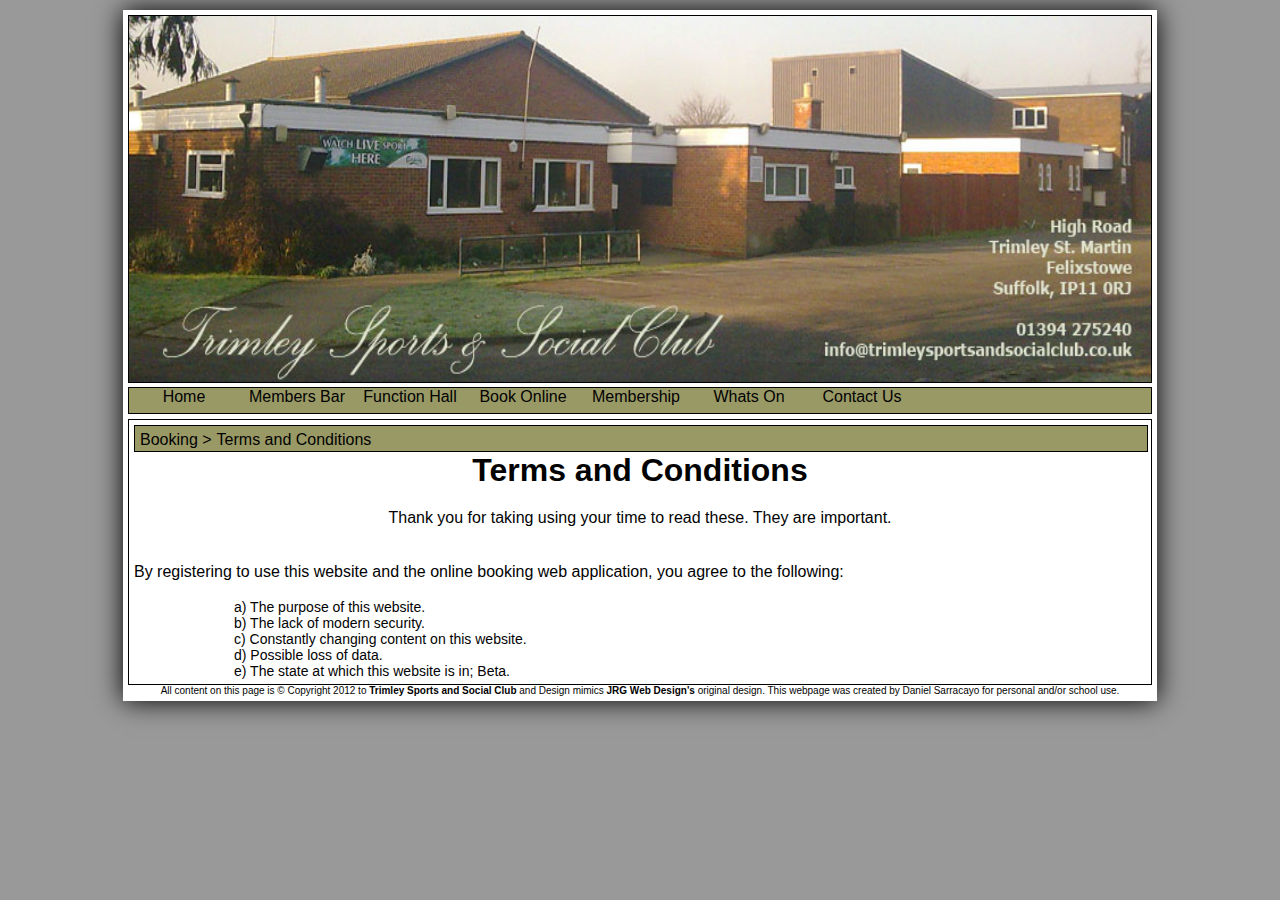
<file: server/auth/termsandconditions.html>
<!DOCTYPE html>
<html>
<head>
	<meta charset="UTF-8" />
  <link rel="stylesheet" type="text/css" href="../css/global.css" />
  <link rel="stylesheet" type="text/css" href="../css/nav.css" />
  <link rel="stylesheet" type="text/css" href="../css/booking.css" />
  <link rel="stylesheet" type="text/css" href="../css/login.css" />
  <link rel="stylesheet" type="text/css" href="../css/terms.css" />
  <title>TS&#38;SC | Terms and Conditions</title>
</head>
<body>
	<div id="innerPage">
		<div id="logoHolder">
		  <img id="logoBanner" src="../images/mainBanner.jpg" alt="Main Banner Image"></img>
		</div>
		<div id="navBarOne">
		  <div id="navBarOneWrapper">
			<ul class="nav">
			  <li class="nav">
				<a class="nav" href="../../">Home</a>
			  </li>
			  <li class="nav">
				<a class="nav" href="../../memebersbar">Members Bar</a>
			  </li>
			  <li class="nav">
				<a class="nav" href="../../functions">Function Hall</a>
			  </li>
			  <li class="nav">
				<a class="nav" href="../../booking">Book Online</a>
			  </li>
			  <li class="nav">
				<a class="nav" href="../../memebership">Membership</a>
			  </li>
			  <li class="nav">
				<a class="nav" href="../../whatson">Whats On</a>
			  </li>
			  <li class="nav">
				<a class="nav" href="../../contact">Contact Us</a>
			  </li>
			</ul>
		  </div>
		</div>
		<div id="contentContainer1" class="contentContainer">
	      <div class="showBar">
	        <a href="../../booking" class="showBarText">Booking ></a>
	        <a href="#" class="showBarText">Terms and Conditions</a>
	      </div>
		  <h1 id="contentTitle" class="contentTitle">Terms and Conditions</h1><p class="contentText center">Thank you for taking using your time to read these. They are important.</p><br /><br />
		  <p class="contentText">By registering to use this website and the online booking web application, you agree to the following:</p>
		  <ul class="terms"><br />
		  	<li class="terms">a) The purpose of this website.</li>
		  	<li class="terms">b) The lack of modern security.</li>
		  	<li class="terms">c) Constantly changing content on this website.</li>
		  	<li class="terms">d) Possible loss of data.</li>
		  	<li class="terms">e) The state at which this website is in; Beta.</li>
		  </ul>
		</div>
		<div id="footerBar">
		  <p id="tinyText" class="tinyText">
			All content on this page is &#169; Copyright 2012 to <a class="cont" href="http://www.trimleysportsandsocialclub.co.uk/">Trimley Sports and Social Club</a>
			and Design mimics <a class="cont" href="http://www.jrgwebdesign.co.uk/">JRG Web Design's</a> original design. This webpage was created by Daniel Sarracayo 
			for personal and/or school use.
		  </p>
		</div>
	</div>
</body>
</html>
</file>
<file: server/css/global.css>
/*PAGE ELEMENTS and GENERAL*/
* {
	font-family: "Verdana", sans-serif, monospace;
	color:#020202;
	padding:0px;
	margin:0px;
}
html {
	background-color:#999999;
	overflow-y:scroll;
}
#innerPage {
	width:1024px;
	margin-right:auto;
	margin-left:auto;
	margin-top:10px;
	padding:5px;
	background-color:#FFFFFF;
	-webkit-box-shadow:5px 0px 0px Black;
	box-shadow:0px 0px 25px Black;
}

/*CONTENT ELEMENTS*/
div.contentContainer {
	border:1px solid #000000;
	margin-top:5px;
	padding: 5px;
}

.contentTitle {
	text-align:center;
	padding-bottom: 20px;
}

.contentText {
	text-align:justify;
}

#panoFuncHall {
	width:800px;
	height:300px;
}

p.center {
	text-align: center;
}

/*IMAGES*/
#logoBanner {
	width:1022px;
	height:366px;
	border:1px solid #000000;
}

#logoHolder {
	padding:0px;
	margin:0px;
}

#barImage {
	width:200px;
	height:150px;
	float:left;
	margin:5px;
}

/*FOOTER ELEMENTS*/

p.tinyText {
	font-size:10px;
	text-align:center;
}

a.cont:link, a.cont:visited {
	text-decoration:none;
	font-weight:bold;
}

a.cont:active, a.cont:hover {
	color:#ff0000;
	font-weight:bold;
}

/*NAV BAR ELEMENTS*/
/*MOVED TO NEW CSS*/
</file>
<file: server/css/nav.css>
/*NAV BAR ONE*/
#navBarOne {
	height:25px;
	margin:0px;
	background-color:#999966;
	padding:0px 0px 0px;
	border:1px solid #000000;
}
#navBarOneWrapper {
}
ul.nav {
	list-style-type:none;
}
li.nav {
	float:left;
	margin-right:3px;
}
a.nav:link, a.nav:visited {
	text-decoration:none;
	text-align:center;
	display:block;
	width:110px;
	height:25px;
}
a.nav:active, a.nav:hover {
	background-color:#000000;
	color:#ffffff;
}
/*LOGIN BAR*/

/*NAV BAR TWO*/
#navBarTwo {
	height:25px;
	margin:5px 0px 0px;
	background-color:#999966;
	padding:0px 0px 0px;
	border:1px solid #000000;
}
#navBarTwoWrapper {
	width:1024px;
	margin:0px 159.5px;
}
ul.navTwo {
	list-style-type:none;
}
li.navTwo {
	float:left;
}
a.navTwo:link, a.navTwo:visited {
	text-decoration:none;
	text-align:center;
	display:block;
	padding:0px 10px 0px;
	height:25px;
}
a.navTwo:active, a.navTwo:hover {
	background-color:#FFFFFF;
	color:#000000;
}

div.showBar {
	height: 25px;
	width: 100%;
	background-color: #999966;
	border: 1px solid #000000;
}

a.showBarText:visited, a.showBarText:link {
	display: block;
	float: left;
	height: 15px;
	padding: 5px 0px 5px 5px;
}

a.showBarText:hover, a.showBarText:active {
	color: #000000;
	background-color: #FFFFFF;
}
</file>
<file: server/css/booking.css>
a.loginLink:link, a.loginLink:visited {
	text-align:center;
	margin: 10px auto;
	padding: 5px;
	display:block;
	width:110px;
	height:25px;
	background-color:#999966;
	border: 1px solid #000000;
}

a {
	text-decoration: none;
}

a.dashBtn:active, a.dashBtn:hover {
	background-color:#000000;
	color:#ffffff;
}

a.dashBtn:link, a.dashBtn:visited {
	text-align:center;
	margin: 10px auto;
	padding: 5px;
	display:block;
	width:110px;
	height:25px;
	background-color:#999966;
	border: 1px solid #000000;
}

a.dashBtn:active, a.dashBtn:hover {
	background-color:#000000;
	color:#ffffff;
}

div.dashBar {
	width: 44.7%;
	margin: 10px 2%;
	padding: 0.5%;
	background-color: #999966;
	border: 1px solid #000000;
	display: block;
	float: left;
}

p.dashHead {
	font-size: 18px;
	font-weight: bold;
}

p.dashSmall {
	font-size: 14px;
	margin-top: 15px;
}

input.centBTN {
	margin: 5px auto;
	display: block;
}

iframe.wavingCat {
	display: block;
	margin: 10px auto;
}

p.errorMessage {
	color: #ff0000;
	font-size: 14px;
	text-align: center;
	margin-top: 10px;
}

form.accountInfo {
	text-align: center;
	width: 100%;
}

div.accountInfoWrapper {
	margin: 10px auto;
	width: 50%;
	display: block;
	background-color: #999966;
	border: 1px solid #000000;
}

input.accBtn {
	margin: 5px auto;
}

table.bookingsTable {
	width: 96%;
	margin: 2%;
	display: block;
	background-color: #999966;
	border: 1px solid #000000;
	border-collapse: collapse;
}	

td.bookingsColumn {
	font-size: 14px;
	width: 7.69%;
	border: 1px solid #000000;
	text-align: center;
	padding: 2px;
}

tr.bookingsRow {
}

table.tools{
	width: 220px;
	display: block;
	margin: 0px auto;
}

.bksBtn {
	cursor: pointer;
}

select.formSelect {
	display: block;
	width: 60%;
	margin: 5px auto;
}
div.amendFormWrapper {
	width: 39.8%;
	margin: 10px 5%;
}
form.amendForm {

}
div.amendFormLeft {
	float: left;
	background-color: #999966;
	border: 1px solid #000000;
}
div.amendFormRight {
	float: right;
	background-color: #AFAFAB;
	border: 1px solid #000000;
}
div.amendFakeField {
	height: 23px;
	border: 1px inset #AFAFAB;
	width: 60%;
	background-color: #FFFFFF;
	border-radius: 1px;
	display: block;
	margin: 5px auto;
	padding-top: 3px;
}
p.fakeField {
	text-align: center;
}

input.smallInput {
	width: 20%;
	display: block;
}
table.amendHand {
	width: 60%;
	display: block;
	margin: 0px auto;
	text-align: right;
}
tr.amendHand, td.amendHand {
	text-align: right;
	font-size: 12px;
}

table.dateTable {
	width: 60%;
	height: 46px;
	margin: 5px auto;
}
tr.dateTable, td.dateTable {
	text-align: center;
	font-size: 14px;
}
input.dateInput {
	width:70%;
	margin: 0px 5%;
}
input.timeInput {
	width:70%;
	margin: 0px;
}

table.delete {
	width: 60%;
	margin: 5px auto;
	border: 1px inset #AFAFAB;
	border-radius: 1px;
}
tr.delete {
	background-color: #FFFFFF;
}
</file>
<file: server/css/login.css>
div.formWrapper {
	width: 50%;
	margin: 10px auto;
	padding: 10px;
	border: 1px solid #000000;
	display: block;
	background-color: #999966;
}

form.form {
	
}

input.formField {
	display: block;
	width: 60%;
	margin: 5px 20% 0px;
}

p.fieldName {
	text-align: center;
}

.center {
	text-align: center;
}

input.button {
	width: 60px;
	height: 40px;
	margin: 5px;
}

input.left {
	float: left;
}

input.right {
	float: right;
}

div.clear {
	clear: both;
}
table.termsTable {
	width: 60%;
	height: 46px;
	display: block;
	margin: 0px auto;
}
input.formCheckBox {
	
}
</file>
<file: server/css/terms.css>
ul.terms {
	list-style-type: none;
	margin-left: 100px;
}

li.terms {
	font-size: 14px;
}
</file>
